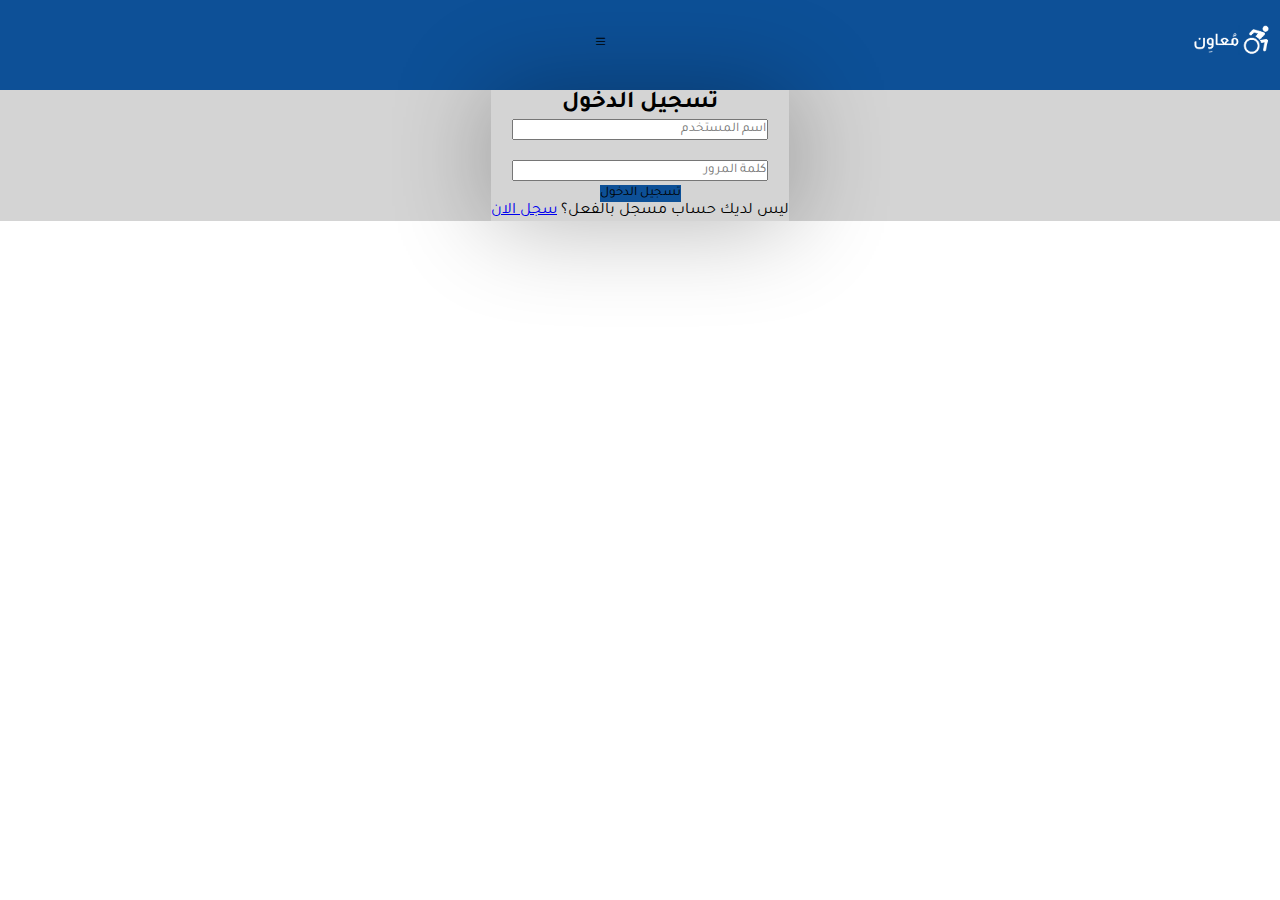
<file: pages/singin.html>
<!DOCTYPE html>
<html lang="en">
<head>
    <meta charset="UTF-8" />
    <meta name="viewport" content="width=device-width, initial-scale=1.0" />
    <title>معاون</title>
       <link rel="stylesheet" href="/style.css">
    <link
      href="https://cdn.jsdelivr.net/npm/bootstrap@5.3.2/dist/css/bootstrap.min.css"
      rel="stylesheet"
      integrity="sha384-T3c6CoIi6uLrA9TneNEoa7RxnatzjcDSCmG1MXxSR1GAsXEV/Dwwykc2MPK8M2HN"
      crossorigin="anonymous"
    />
    <link
      rel="stylesheet"
      href="https://cdn.jsdelivr.net/npm/bootstrap-icons@1.11.1/font/bootstrap-icons.css"
    />
    <link rel="preconnect" href="https://rsms.me/" />
    <link rel="stylesheet" href="https://rsms.me/inter/inter.css" />
    <link
      rel="stylesheet"
      href="https://cdnjs.cloudflare.com/ajax/libs/font-awesome/4.7.0/css/font-awesome.min.css"
    />
    
</head>
<body>

    <nav id="nav-bar">
        <a href="../index.html"
          ><img class="logo img-fluid order-first" src="../assets/logo/Logo.png"
        /></a>
        <div class="order-last">
       
          <button
            class="btn btn-primary order-last "
            type="button"
            data-bs-toggle="offcanvas"
            data-bs-target="#offcanvasScrolling"
            aria-controls="offcanvasScrolling"
          >
            <i class="bi bi-list fs-3"></i>
          </button>
        </div>
        <div>
    
        </div>
        </form>
      </nav>

      <!-- Nav Ends -->

      <div class="background">
        <div class="card">
            <div class="card-body singin-card">
                <h2>تسجيل الدخول</h2>

                <div class="inputs mt-5">
                    
                    <input  placeholder="اسم المستخدم" id="username" type="text">
               
                    <input placeholder="كلمة المرور" id="pass" type="password">
                    
                </div>
                <p class="mt-2" id="error"></p>
                <div>
                   
                    <button id="singinBTN" class="btn btn-primary mt-5 ">تسجيل الدخول</button>
                </div>

                <div class="mt-3">
                    <p>ليس لديك حساب مسجل بالفعل؟ <span><a href="../pages/singup.html">سجل الان</a></span></p>

                </div>

            </div>

        </div>

      </div>

    <script src="../js/singin.js"></script>
</body>
</html>
</file>
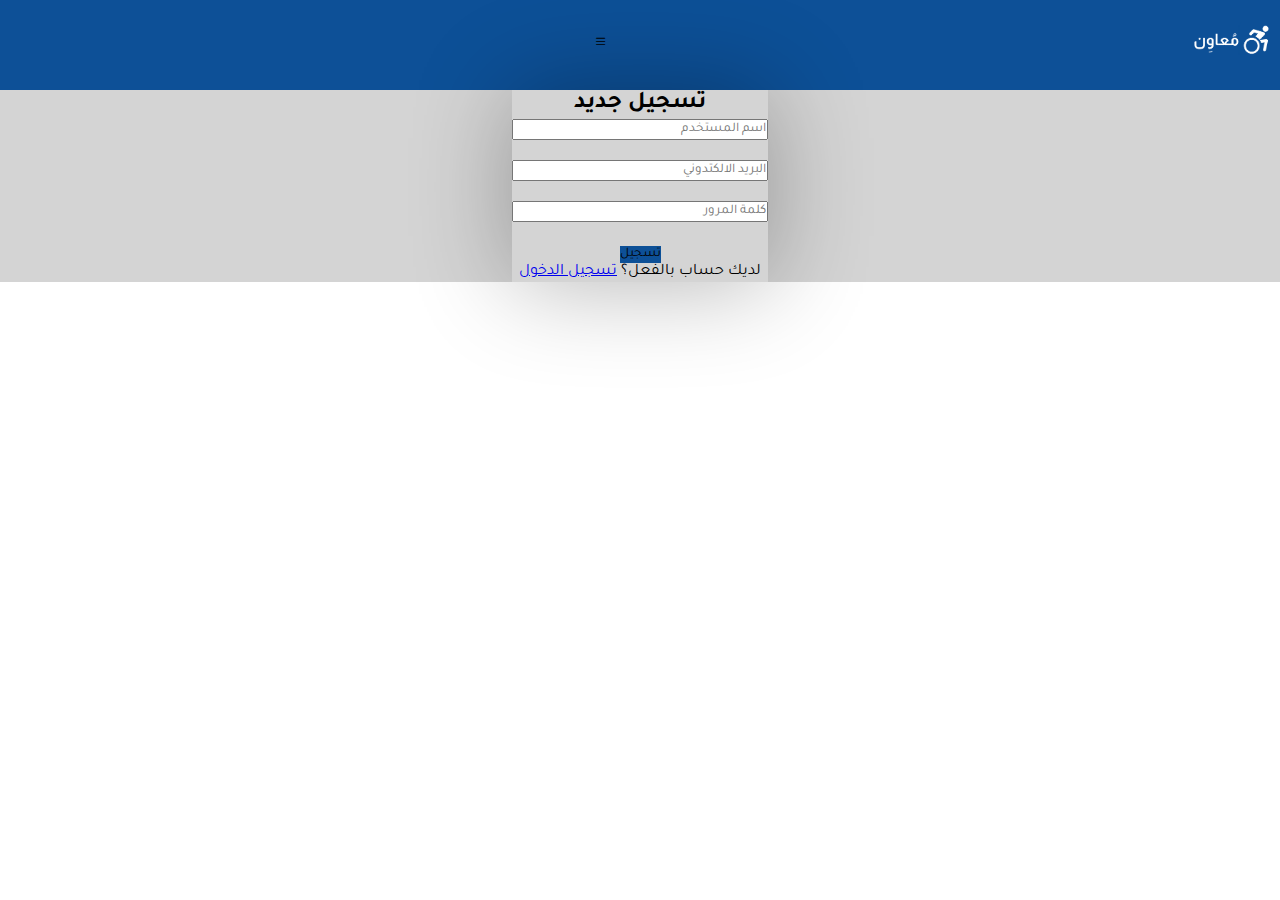
<file: pages/singup.html>
<!DOCTYPE html>
<html lang="en">
<head>
    <meta charset="UTF-8" />
    <meta name="viewport" content="width=device-width, initial-scale=1.0" />
    <title>معاون</title>
    <link rel="stylesheet" href="../style.css">
    <link
      href="https://cdn.jsdelivr.net/npm/bootstrap@5.3.2/dist/css/bootstrap.min.css"
      rel="stylesheet"
      integrity="sha384-T3c6CoIi6uLrA9TneNEoa7RxnatzjcDSCmG1MXxSR1GAsXEV/Dwwykc2MPK8M2HN"
      crossorigin="anonymous"
    />
    <link
      rel="stylesheet"
      href="https://cdn.jsdelivr.net/npm/bootstrap-icons@1.11.1/font/bootstrap-icons.css"
    />
    <link rel="preconnect" href="https://rsms.me/" />
    <link rel="stylesheet" href="https://rsms.me/inter/inter.css" />
    <link
      rel="stylesheet"
      href="https://cdnjs.cloudflare.com/ajax/libs/font-awesome/4.7.0/css/font-awesome.min.css"
    />
    
    
</head>
<body>

    <nav id="nav-bar">
        <a href="../index.html"
          ><img class="logo img-fluid order-first" src="../assets/logo/Logo.png"
        /></a>
        <div class="order-last">
         

       
          <button
            class="btn btn-primary order-last"
            type="button"
            data-bs-toggle="offcanvas"
            data-bs-target="#offcanvasScrolling"
            aria-controls="offcanvasScrolling"
          >
            <i class="bi bi-list fs-3"></i>
          </button>
        </div>
        <div>
    
        </div>
        </form>
      </nav>

      <!-- Nav Ends -->

      <div class="background">
        <div class="card">
            <div class="card-body singin-card">
                <h2>تسجيل جديد</h2>

                <div class="inputs mt-5">
                    
                    <input  placeholder="اسم المستخدم" id="username" type="text">
                    <input placeholder="البريد الالكتدوني" id="email" type="email">
               
                    <input placeholder="كلمة المرور" id="pass" type="password">

                    <p id="error"></p> 
                    

                </div>

                <div>
                   
                    <button id="singupbtn" class="btn btn-primary mt-2 ">تسجيل </button>
                </div>

                <div class="mt-2">
                    <p>لديك حساب بالفعل؟ <a href="../pages/singin.html">تسجيل الدخول</a></p>
                </div>

            </div>

        </div>

      </div>

    <script src="../js/singup.js"></script>
</body>
</html>
</file>
<file: style.css>
@import url("https://fonts.googleapis.com/css2?family=Tajawal:wght@200;300;400;500;700;800;900&display=swap");
@import url(./css/progressBars.css);
@import url(./css/ratingStars.css);

:root {
  --main-blue: #0d5097;
  --off-white: #f9f9f9;
}

* {
  margin: 0;
  padding: 0;
  box-sizing: border-box;
  direction: rtl;
}

h1,
h2,
h3,
h4,
h5,
h6 {
  font-family: "Tajawal", sans-serif;
}
p,
a,
input,
small,
textarea,
button {
  font-family: "Tajawal", sans-serif;
}

body {
  overflow-x: hidden;
}
#nav-bar {
  display: flex;
  align-items: center;
  justify-content: space-between;
  flex-direction: row;
  background-color: var(--main-blue);
  color: var(--off-white);
  height: 10vh;
  width: 100vw;
  max-height: 15vh;
  padding: 0 10px;
  font-family: "Tajawal", sans-serif;
}
.sign-in {
  background-color: none !important;
  border: 1px solid white !important;
}
.sign-in a {
  text-decoration: none;
  color: white;
}

/* Mycode */
.background {
  display: flex;

  justify-content: center;
  align-items: center;
  background-color: #55555541;
  display: flex;
  flex-direction: column;
}

.singin-card {
  display: flex;
  flex-direction: column;
  align-items: center;
  box-shadow: 1px 1px 100px rgba(0, 0, 0, 0.302);
}

.inputs {
  display: flex;
  flex-direction: column;
  gap: 20px;
  align-items: center;
}
.inputs input {
  width: 20vw;
}

.btn {
  background-color: var(--main-blue) !important;
  border: none !important;
}
.logo {
  width: 5rem;
  order: 0;
  height: 100%;
}
.services {
  display: flex;
  flex-direction: column;
  align-items: end;
}

#map {
  width: 15vw;
}

.offcanvas {
  top: 11vh !important;
  border-top-right-radius: 20px !important;
  border-top-left-radius: 20px !important;
  width: 25vw !important;
}
.header-img {
  background-color: var(--main-blue);
}
.header-left {
  height: 20% !important;
}
.list-container {
  background-color: #fff !important;
}
.filter-btn {
  background-color: #fff !important;

  display: flex !important;
  justify-content: center !important;
  align-items: center !important;
}

#profile-picture {
  left: 39% !important;
  top: 50% !important;
}
#map {
  width: 100%;
  height: 90vh;
}
#resturant-pin {
  content: url(./assets/pins/Resturant\ Pin.svg);
  appearance: none;
  width: 2rem;
  cursor: pointer;
  grid-column-start: 7;
  grid-row-start: 5;
}
#cafe-pin {
  content: url(./assets/pins/Cafe\ Pin.svg);
  appearance: none;
  width: 2rem;
  cursor: pointer;
  grid-column-start: 6;
  grid-row-start: 2;
}
.pins-grid {
  display: grid;
  grid-template-columns: repeat(6, 1fr);
  grid-template-rows: repeat(6, 1fr);
}
#park-pin {
  content: url(./assets/pins/Park\ PinPark\ Pin.svg);
  appearance: none;
  width: 2rem;
  cursor: pointer;
  grid-column-start: 4;
  grid-row-start: 5;
}
#hotel-pin {
  content: url(./assets/pins/Hotel\ Pin.svg);
  appearance: none;
  width: 2rem;
  cursor: pointer;
  grid-column-start: 2;
  grid-row-start: 2;
}
.place-header {
  background-image: url(./assets/images/park.jpg);
  background-size: cover;
  background-position: bottom;
}
.img-count {
  font-size: 0.9em;
}
.distance {
  direction: ltr;
  font-size: 0.9em;
}
.service-grid {
  display: grid;
  grid-template-columns: repeat(3, 1fr);
  grid-template-rows: repeat(2, 1fr);
  direction: ltr;
  row-gap: 5px;
  column-gap: 5px;
  justify-content: center;
  align-items: center;
}
::-webkit-scrollbar {
  width: 5px;
  height: 5px;
}

::-webkit-scrollbar-track {
  border-radius: 15px;
}

::-webkit-scrollbar-thumb {
  background: #8888888c;
  border-radius: 15px;
}

::-webkit-scrollbar-thumb:hover {
  background: #555;
}
.fa-star {
  color: #858585a6;
  font-size: 0.5em;
  width: 0.8em;
}
.checked {
  color: orange;
}

.pfp {
  width: 2.2rem;
}
.rating-text {
  font-size: 0.9em !important;
}
.username {
  font-size: 0.9em !important;
}
.image-group1 {
  background-image: url(./assets/images/park.jpg);
  background-position: center;
  background-size: cover;
}
.image-group2 {
  background-image: url(./assets/images/IMG-20180111-WA0037.jpg);
  background-position: center;
  background-size: cover;
  cursor: pointer;
}
.image-group3 {
  background-image: url(./assets/images/DSC_0233.JPG);
  background-position: center;
  background-size: cover;
}
.back-btn {
  background-color: #fff !important;
}
.signIn-input {
  background-color: #ccccccb5 !important;
}
@media only screen and (max-width: 600px) {
  .offcanvas {
    width: 90vw !important;
  }
  .offcanvas-end {
    width: 90vw !important;
  }

  .singin-card {
    width: 70vw;

    display: flex;
    flex-direction: column;
    align-items: center;
    box-shadow: 1px 1px 100px rgba(0, 0, 0, 0.302);
  }

  .inputs input {
    width: 60vw;
  }
}

@media only screen and (max-width: 900px) {
  .offcanvas {
    width: 90vw !important;
  }
  .offcanvas-end {
    width: 90vw !important;
  }

  .singin-card {
    width: 70vw;

    display: flex;
    flex-direction: column;
    align-items: center;
    box-shadow: 1px 1px 100px rgba(0, 0, 0, 0.302);
  }

  .inputs input {
    width: 60vw;
  }
}

@media only screen and (max-width: 1200px) {
  .offcanvas {
    width: 90vw !important;
  }
  .offcanvas-end {
    width: 90vw !important;
  }

  .singin-card {
    width: 70vw;

    display: flex;
    flex-direction: column;
    align-items: center;
    box-shadow: 1px 1px 100px rgba(0, 0, 0, 0.302);
  }

  .inputs input {
    width: 60vw;
  }
}
@media only screen and (max-width: 424px) {
  #searchBar {
    display: none;
  }
}
</file>
